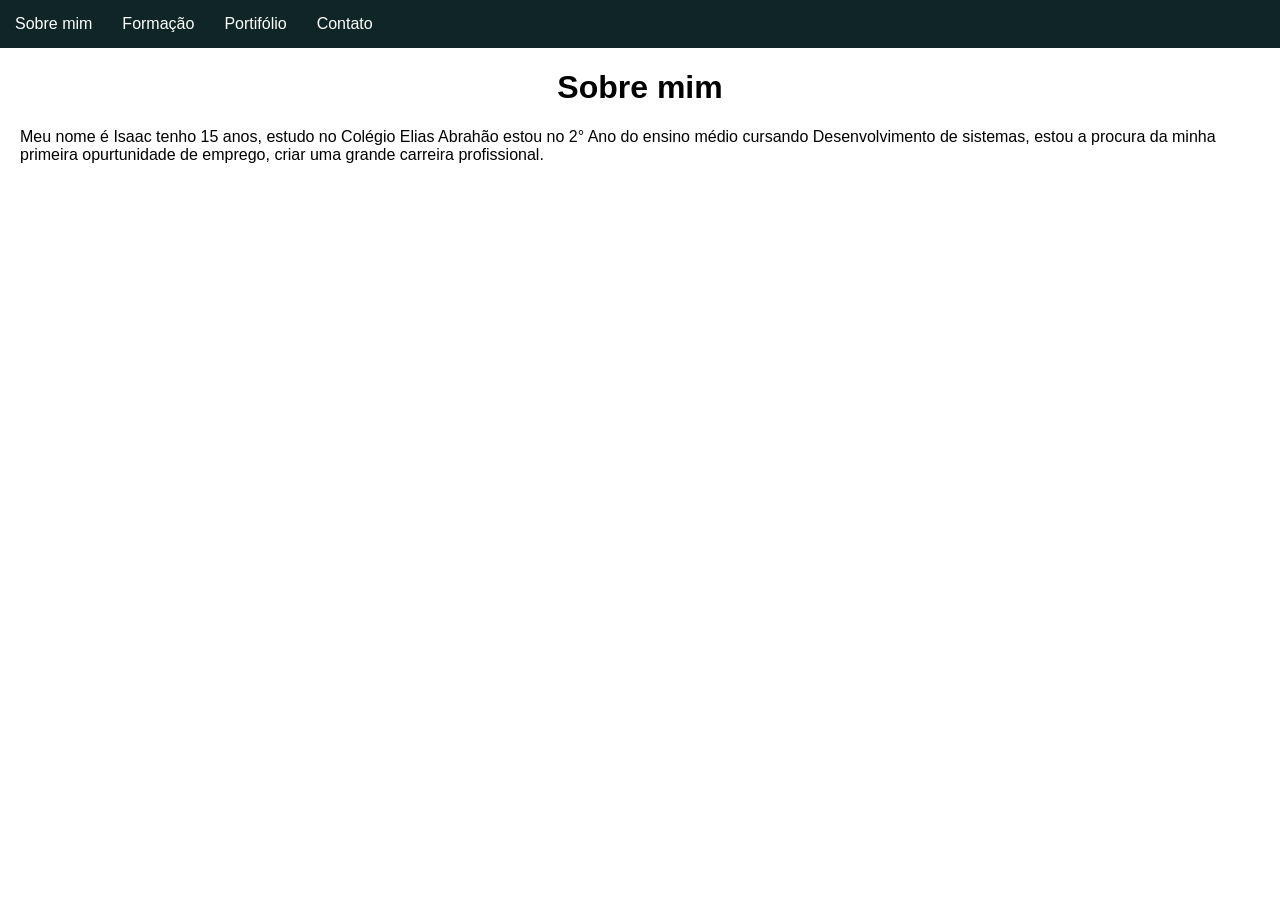
<file: index.html>
<!DOCTYPE html>
<html lang="pt br">
<head>
    <meta charset="UTF-8">
    <meta name="viewport" content="width=device-width, initial-scale=1.0">
    <link rel="stylesheet" href="style.css">
    <title>Portifolio</title>
</head>
<body>
    <header>

    </header>
    <nav class="banner">
        <ul>
              <li><a href="index.html">Sobre mim</a></li>
            <li><a href="for.html">Formação</a></li>
            <li><a href="fol.html">Portifólio</a></li>
            <li><a href="contato.html">Contato</a></li
        </ul>
      
    </nav>
    <main>
        <h1>Sobre mim</h1>
        <p>Meu nome é Isaac tenho 15 anos, estudo no Colégio Elias Abrahão estou no 2° Ano do ensino médio cursando Desenvolvimento de sistemas, estou a procura da minha primeira opurtunidade de emprego, criar uma grande carreira profissional.</p>
    </main>
    <footer>


    </footer>

    
</body>
</html>
</file>
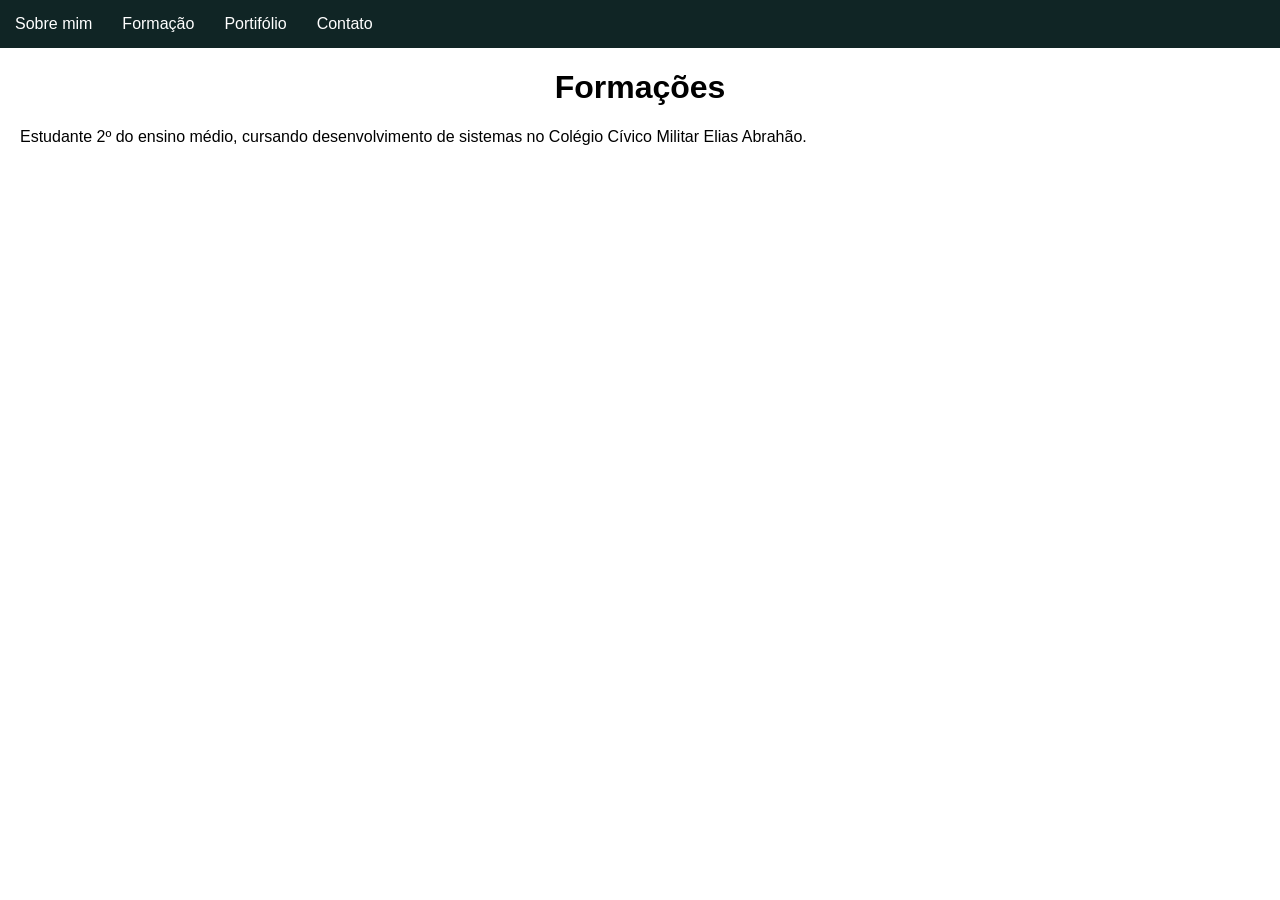
<file: for.html>
<!DOCTYPE html>
<html lang="pt br">
<head>
    <meta charset="UTF-8">
    <meta name="viewport" content="width=device-width, initial-scale=1.0">
    <link rel="stylesheet" href="style.css">
    <title>Portifolio</title>
</head>
<body>
    <header>
    </header>
    <nav class="banner">
        <ul>
            <li><a href="index.html">Sobre mim</a></li>
            <li><a href="for.html">Formação</a></li>
            <li><a href="fol.html">Portifólio</a></li>
            <li><a href="contato.html">Contato</a></li>
        </ul>
    </nav>
    <main>
        <h1>Formações</h1>
        <p>Estudante 2º do ensino médio, cursando desenvolvimento de sistemas no Colégio Cívico Militar Elias Abrahão.</p>
    </main>
    <footer>


    </footer>

    
</body>
</html>
</file>
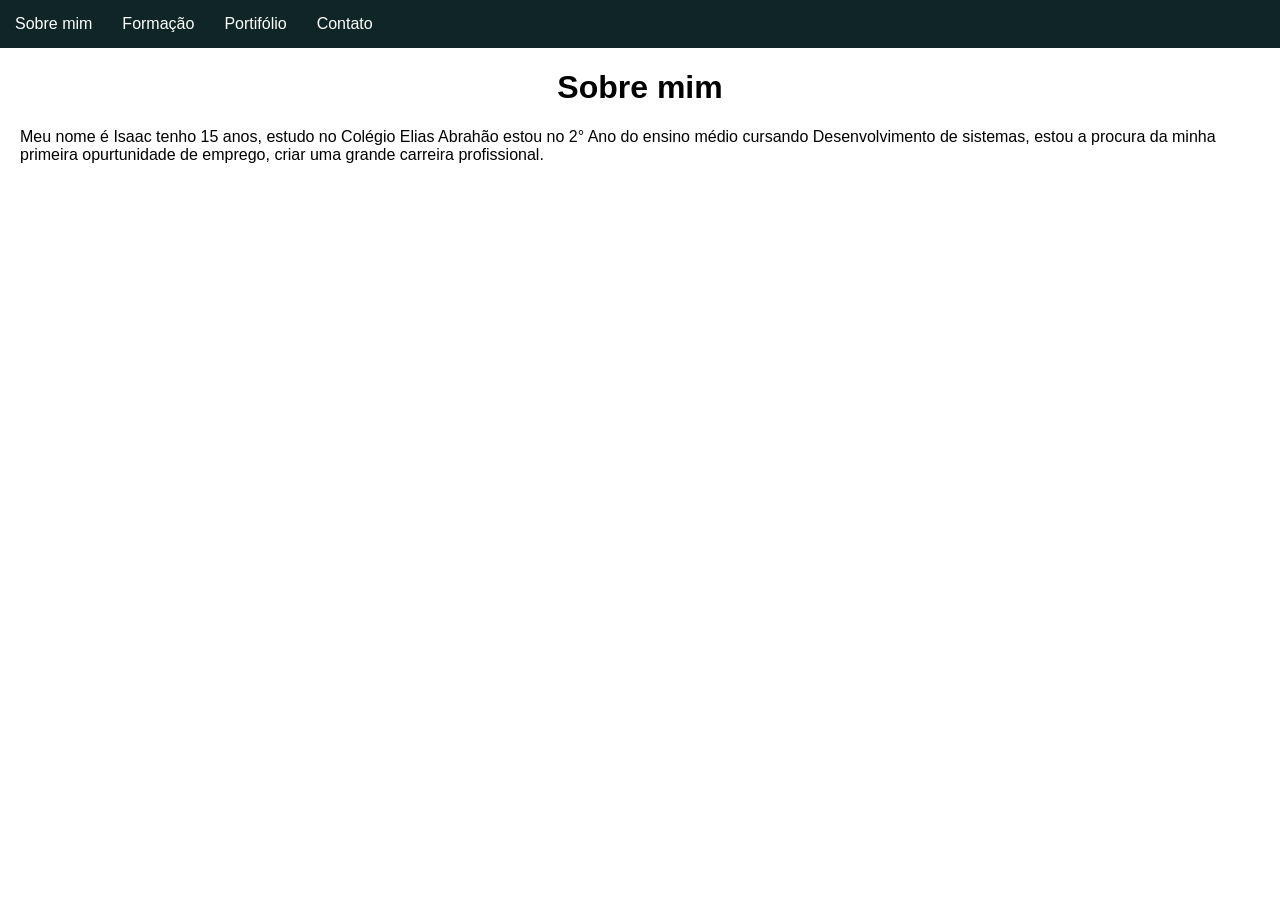
<file: main.html>
<!DOCTYPE html>
<html lang="pt br">
<head>
    <meta charset="UTF-8">
    <meta name="viewport" content="width=device-width, initial-scale=1.0">
    <link rel="stylesheet" href="style.css">
    <title>Portifolio</title>
</head>
<body>
    <header>

    </header>
    <nav class="banner">
        <ul>
              <li><a href="main.html">Sobre mim</a></li>
            <li><a href="for.html">Formação</a></li>
            <li><a href="fol.html">Portifólio</a></li>
            <li><a href="contato.html">Contato</a></li
        </ul>
      
    </nav>
    <main>
        <h1>Sobre mim</h1>
        <p>Meu nome é Isaac tenho 15 anos, estudo no Colégio Elias Abrahão estou no 2° Ano do ensino médio cursando Desenvolvimento de sistemas, estou a procura da minha primeira opurtunidade de emprego, criar uma grande carreira profissional.</p>
    </main>
    <footer>


    </footer>

    
</body>
</html>
</file>
<file: style.css>
body{
    margin: 0px;
    font-family: 'Segoe UI', Tahoma, Geneva, Verdana, sans-serif;
}
main{
    margin-left: 20px;
    margin-right: 20px;
}

h1{
    text-align: center;
}
.banner ul{
    list-style: none;
    background-color: #102525;
    padding: 0px;
    margin: 0px;
    overflow: hidden;
    font-family: 'Segoe UI', Tahoma, Geneva, Verdana, sans-serif;
}
.banner a{
    color: white;
    text-decoration: none;
    padding: 15px;
    display: block;
    text-align: center;
}
.banner a:hover{
    background-color: black;
}
.banner li{
    float: left
}
.contato {
  max-width: 500px;
  margin: 50px auto;
  display: flex;
  flex-direction: column;
  gap: 10px;
}

.contato input,
.contato textarea {
  padding: 10px;
  border-radius: 8px;
  border: 1px solid #ccc;
}

.contato button {
  padding: 10px;
  background: green;
  color: white;
  border: none;
  border-radius: 8px;
  cursor: pointer;
}

.contato button:hover {
  background: darkgreen;
}
</file>
